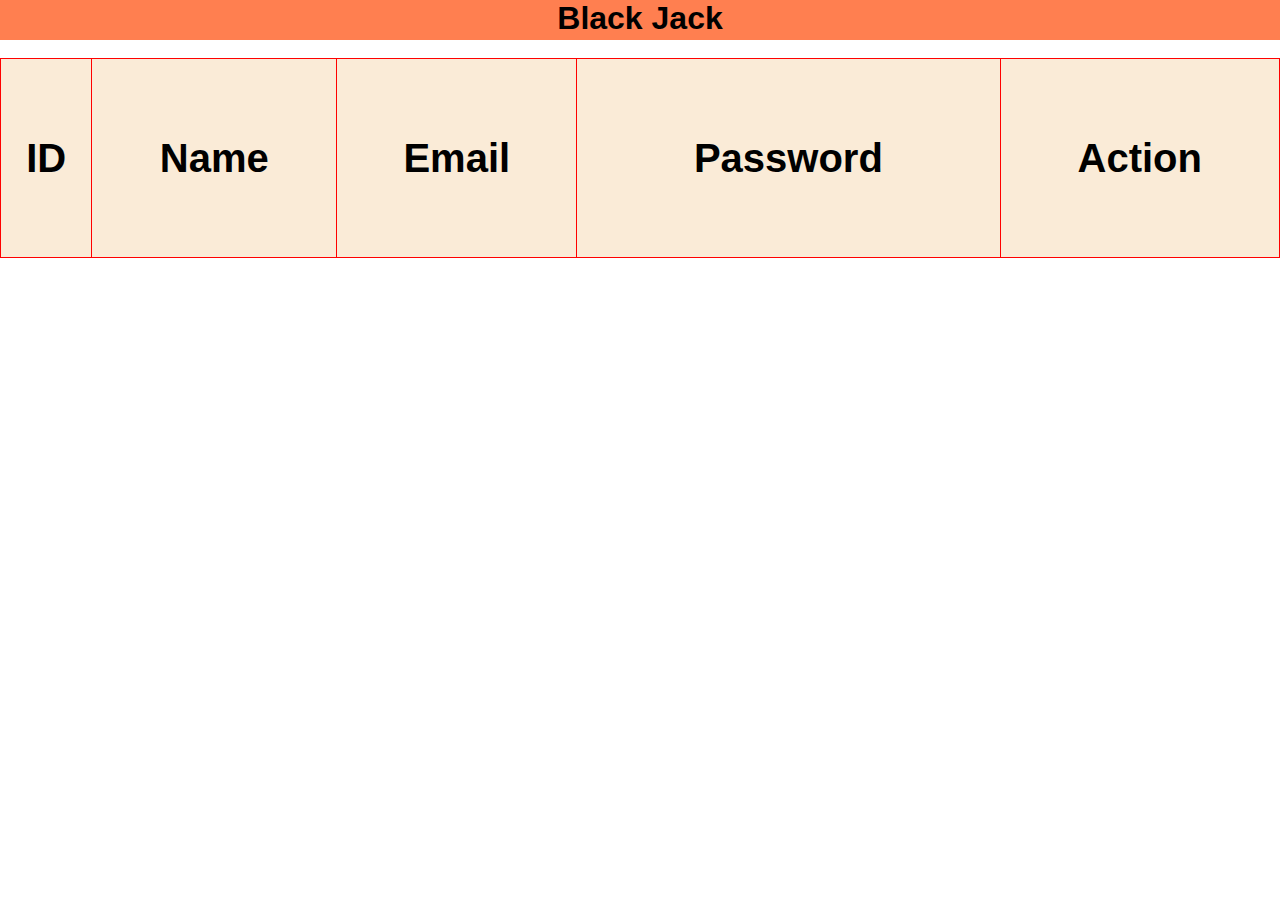
<file: index.html>
<!DOCTYPE html>
<html lang="en">
<head>
    <meta charset="UTF-8">
    <title>Title</title>
    <link rel="stylesheet" href="css/list.css">
</head>
<body>
<div class="container">
    <h1>Black Jack</h1>
</div>
<br>
<table id="body-table">
</table>

<div id="contact-modal" class="modal" style="display: none">
    <div id="modal-content">
        <div id="modal-header">
            <span class="close-modal" id="close-modal" onclick="closeModal()">&times;</span>
            <h2>Sign Up</h2>
        </div>
        <div id="modal-body">
                <div class="form-group">
                    <label for=first-name> First Name</label>
                    <input type="text" id="first-name" placeholder="Enter your first name">
                </div>
                <div class="form-group">
                    <label for=last-name> Last Name</label>
                    <input type="text" id="last-name" placeholder="Enter your last name">
                </div>
                <div class="form-group">
                    <label for=email> Email</label>
                    <input type="text" id="email" placeholder="Enter your email name">
                </div>
                <div class="form-group">
                    <input type="text" id="id" hidden>
                </div>
                <input type="submit" value="Update" onclick="update()">
        </div>
        <div id="modal-footer">
            <h3>Code Gym</h3>
        </div>
    </div>
</div>

</body>
<script src="js/my.js"></script>
</html>
</file>
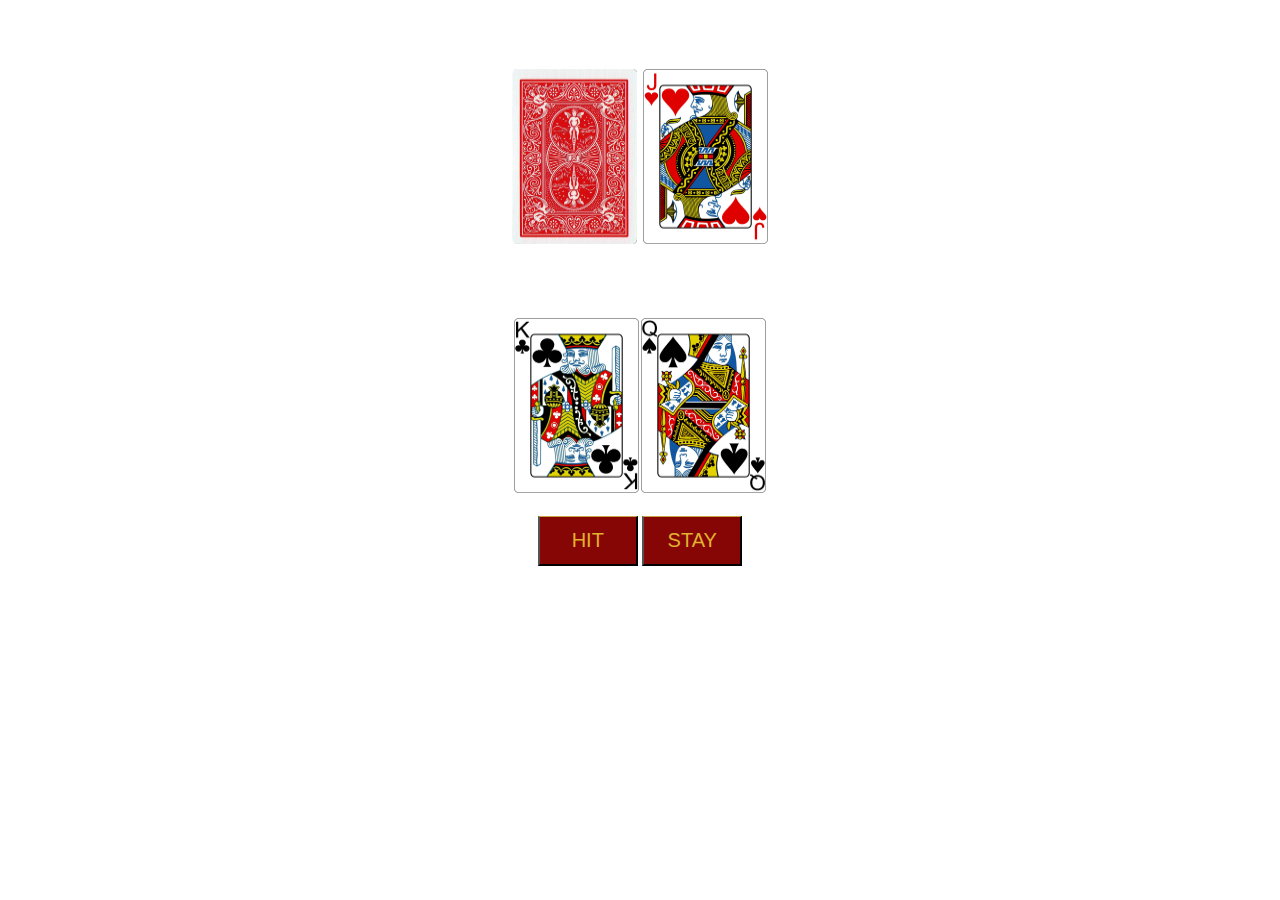
<file: black-jack/index.html>
<!DOCTYPE html>
<html>
<head>
    <meta charset="UTF-8">
    <meta name="viewport" content="width=device-width, initial-scale=1.0">
    <title>Black Jack</title>
    <link rel="stylesheet" href="blackjack.css">
    <style>
    body{
       background-image: url("https://cdn5.vectorstock.com/i/1000x1000/68/69/casino-poker-background-red-colors-seamless-vector-5846869.jpg");
    }
    h2,.card{
        color: white;
    }

    </style>
</head>
<body>
<h2>Dealer: <span id="dealer-sum"></span></h2>
<div id="dealer-cards" class="card">
    <img id="hidden" src="./cards/BACK.png">
</div>

<h2>You: <span id="your-sum"></span></h2>
<div id="your-cards" class="card"></div>

<br>
<button id="hit" class="btn-hit">HIT</button>
<button id="stay" class="btn-hit">STAY</button>
<p id="results" class="card"></p>
</body>
<script src="blackjack.js"></script>
</html>
</file>
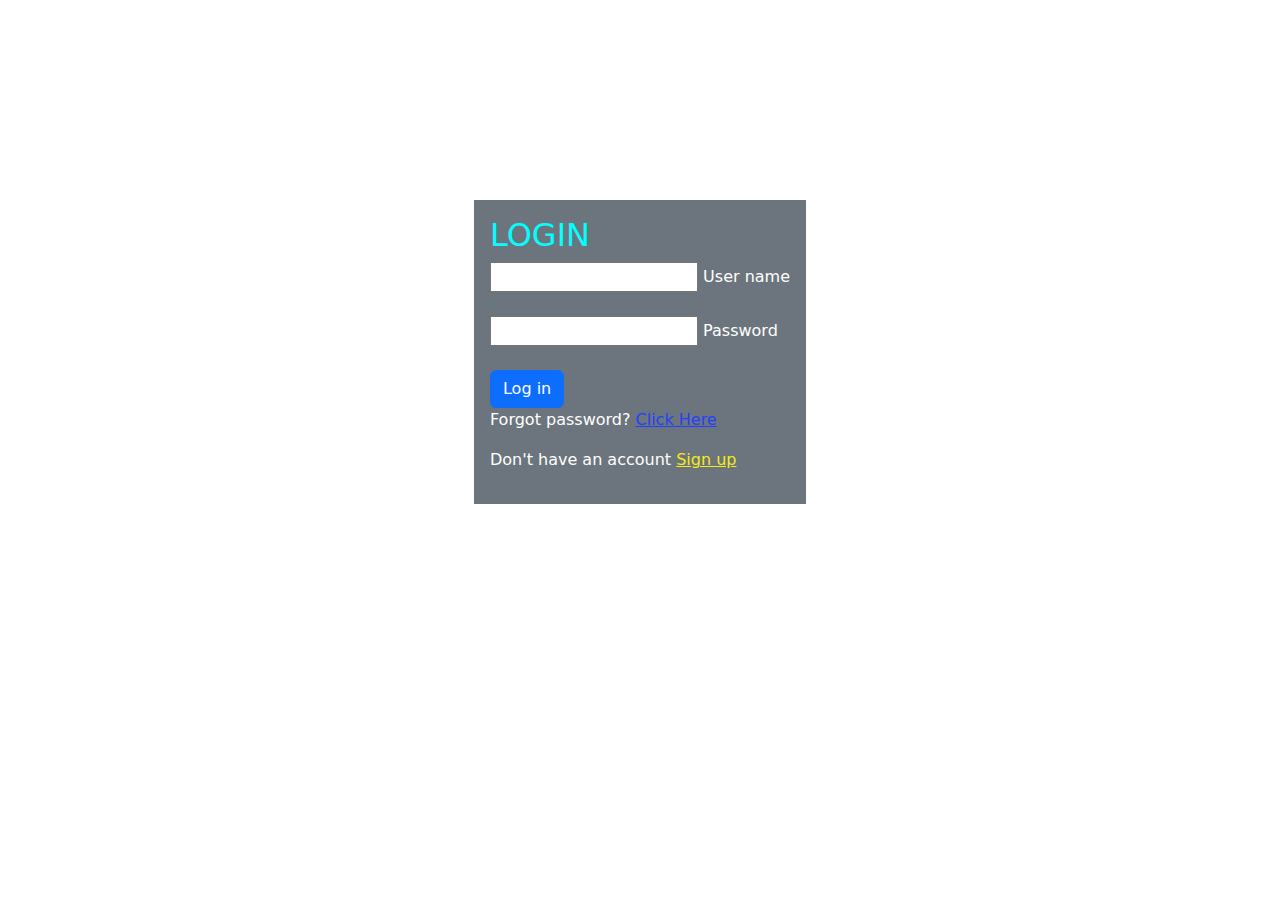
<file: Login.html>
<!DOCTYPE html>
<html lang="en">
<head>
    <meta charset="UTF-8">
    <title>Title</title>
    <link rel="stylesheet" href="https://cdn.jsdelivr.net/npm/bootstrap@5.2.0-beta1/dist/css/bootstrap.min.css">
    <style>
        .box {
            margin: 200px;
        }
        .login {
            color: aqua;
        }
        #mydiv {
            background-image: url("https://lh3.googleusercontent.com/looCh_KiDwKl_bR8ztn2lP1vZXxKAiMzshkitoOXARy1QkK07OZ3eANOX4IWVlGVTcU=w512");
            animation: mymove 5s backwards;
        }
        @keyframes mymove {
            from {
                background-image: url("https://lh3.googleusercontent.com/looCh_KiDwKl_bR8ztn2lP1vZXxKAiMzshkitoOXARy1QkK07OZ3eANOX4IWVlGVTcU=w512")
            }
            to {
                background-image: url("https://encrypted-tbn0.gstatic.com/images?q=tbn:ANd9GcQQMmV7qZYKzhWvGQZjyPViDQU9pfgyb9QhdViF7p84SfrqZnNztHQjngQolrXj-lK6K3w&usqp=CAU");
            }
        }
    </style>
</head>
<body class="" id="mydiv">
<section>
    <div class="box d-flex justify-content-center">
        <div class="p-3 mb-2 bg-secondary text-white  ">
            <h2 class="login">LOGIN </h2>
            <div class="inputBx">
                <input type="text" id="username" class="f-input" required="required">
                <span>User name</span>
                <br>
                <label class="f-label" for="username"></label>
                <span style="color: red" id="email-Alert"></span>
            </div>
            <div class="inputBx password">
                <input id="password" type="password" name="password" class="f-input" required="required">
                <span>Password</span>
                <a href="#" class="password-control" onclick="return show_hide_password(this);"></a>
            </div>
            <div class="inputBx"><br>
                <button type="button" onclick="login()" id="btnSignup" class="btn btn-primary">Log in</button>
            </div>
            <p>Forgot password? <a
                    href="https://www.dienmayxanh.com/kinh-nghiem-hay/5-cach-tim-lai-mat-khau-wifi-trong-nha-khi-quen-cu-1228589"
                    style="color: #223fff">Click Here</a></p>
            <p>Don't have an account <a href="/Case/Register.html" style="color: #f6eb17">Sign up</a></p>
        </div>
    </div>
</section>
<script src="Login.js"></script>
<script src="Register_js.js"></script>
</body>
</html>
</file>
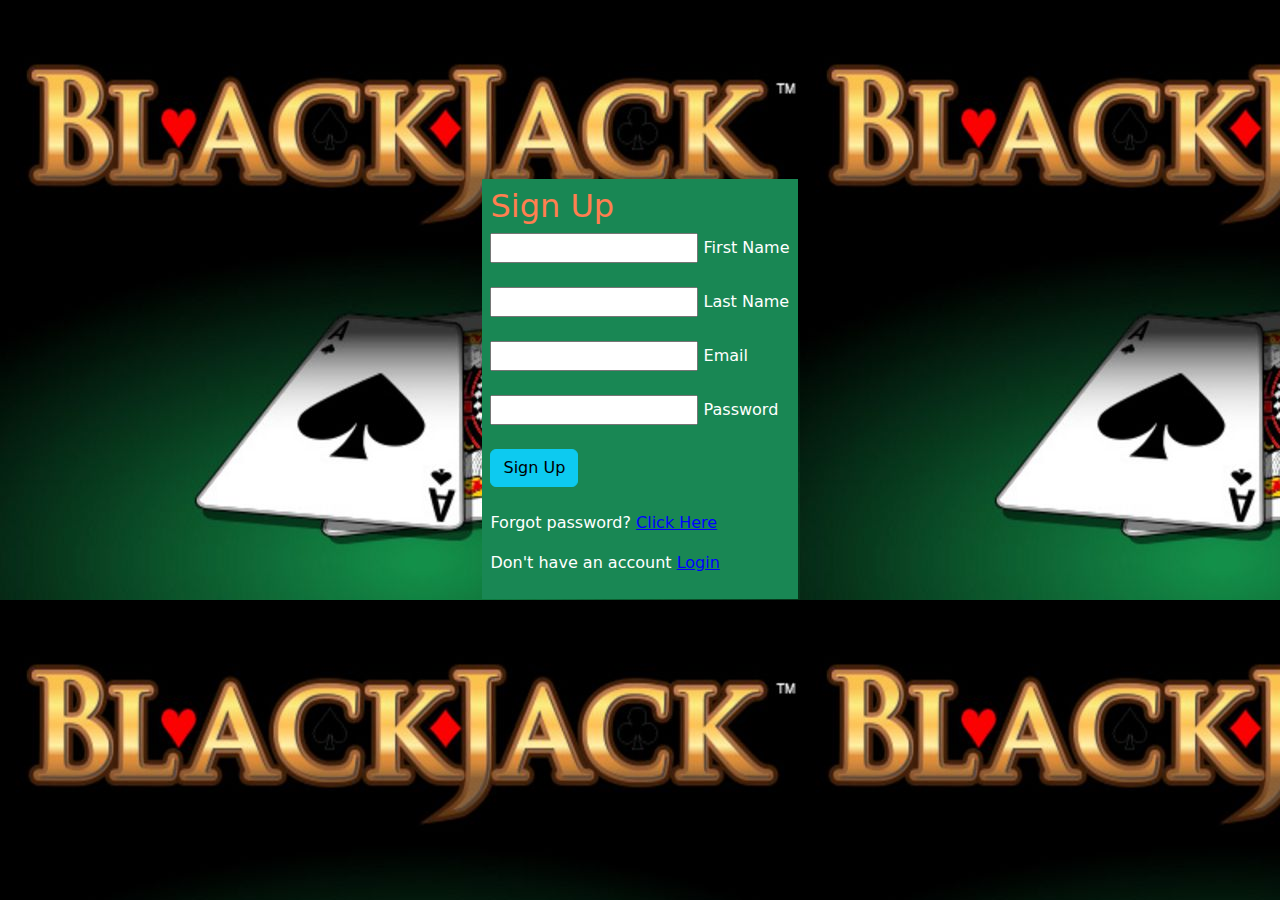
<file: Register.html>
<!DOCTYPE html>
<html lang="en">
<head>
    <meta charset="UTF-8">
    <title>Title</title>
    <link rel="stylesheet" href="https://cdn.jsdelivr.net/npm/bootstrap@5.2.0-beta1/dist/css/bootstrap.min.css">
    <style>
        .box{
            margin: 179px;

        }
        .login{
            color: aqua;
        }
    </style>
</head>
<body  background="img/da.jpg">
<section>
    <div class="box d-flex justify-content-center">
        <div class="bg-success p-2 text-white bg-opacity-100">
            <div class="f">
                <h2 style="color: coral">Sign Up </h2>
                <div class="inputBx">
                    <input type="text" id="firstName-signup" class="f-input" required="required">
                    <span>First Name</span>
                    <div class="error-message"></div>
                </div><br>
                <div class="inputBx">
                    <input type="text" id="lastname-signup" class="f-input" required="required">
                    <span>Last Name</span>
                    <div class="error-message"></div>
                </div><br>
                <div class="inputBx">
                    <input type="text" id="email-signup" class="f-input" required="required">
                    <span>Email</span>
                    <div class="error-message"></div>
                </div><br>
                <div class="inputBx password">
                    <input id="password-signup" type="password" class="f-input" name="password" required="required">
                    <span>Password</span>
                    <a href="#" class="password-signup" onclick="return show_hide_password(this);"></a>
                    <div class="error-message"></div>
                </div><br>
                <div class="inputBx">
                    <button type="button" onclick="dang_ky()" id="btnSignup" class="btn btn-info">Sign Up</button>
                </div><br>
                <p>Forgot password? <a href="#" style="color: blue">Click Here</a></p>
                <p>Don't have an account <a href="/Case/Login.html" style="color: blue">Login</a></p>
            </div>
        </div>
    </div>
</section>
</body>
<script src="Register_js.js"></script>
</html>
</file>
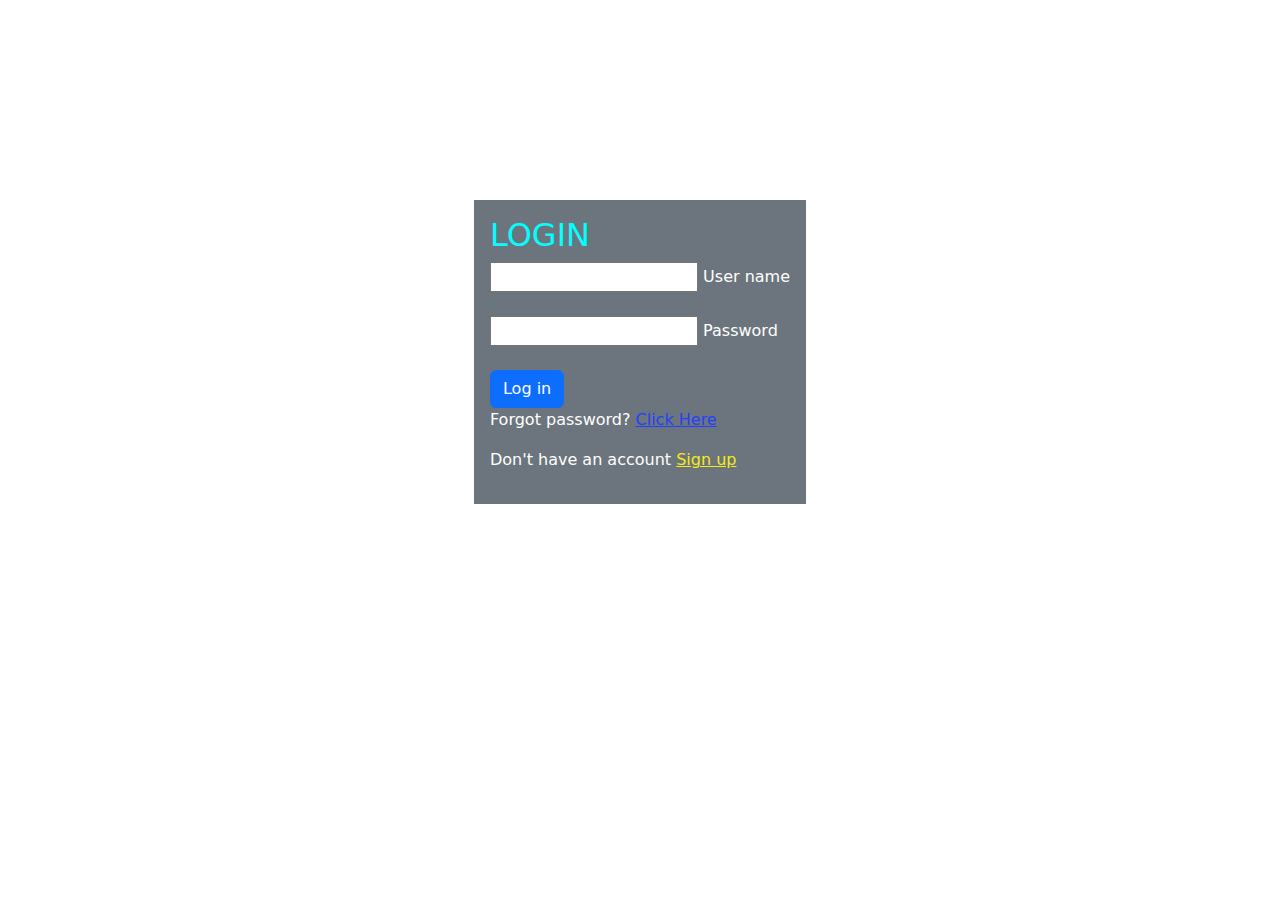
<file: views/Login.html>
<!DOCTYPE html>
<html lang="en">
<head>
    <meta charset="UTF-8">
    <title>Title</title>
    <link rel="stylesheet" href="https://cdn.jsdelivr.net/npm/bootstrap@5.2.0-beta1/dist/css/bootstrap.min.css">
    <style>
        .box {
            margin: 200px;
        }
        .login {
            color: aqua;
        }
        #mydiv {
            background-image: url("https://lh3.googleusercontent.com/looCh_KiDwKl_bR8ztn2lP1vZXxKAiMzshkitoOXARy1QkK07OZ3eANOX4IWVlGVTcU=w512");
            animation: mymove 5s backwards;
        }
        @keyframes mymove {
            from {
                background-image: url("https://lh3.googleusercontent.com/looCh_KiDwKl_bR8ztn2lP1vZXxKAiMzshkitoOXARy1QkK07OZ3eANOX4IWVlGVTcU=w512")
            }
            to {
                background-image: url("https://encrypted-tbn0.gstatic.com/images?q=tbn:ANd9GcQQMmV7qZYKzhWvGQZjyPViDQU9pfgyb9QhdViF7p84SfrqZnNztHQjngQolrXj-lK6K3w&usqp=CAU");
            }
        }
    </style>
</head>
<body class="" id="mydiv">
<section>
    <div class="box d-flex justify-content-center">
        <div class="p-3 mb-2 bg-secondary text-white  ">
            <h2 class="login">LOGIN </h2>
            <div class="inputBx">
                <input type="text" id="username" class="f-input" required="required">
                <span>User name</span>
                <br>
                <label class="f-label" for="username"></label>
                <span style="color: red" id="email-Alert"></span>
            </div>
            <div class="inputBx password">
                <input id="password" type="password" name="password" class="f-input" required="required">
                <span>Password</span>
                <a href="#" class="password-control" onclick="return show_hide_password(this);"></a>
            </div>
            <div class="inputBx"><br>
                <button type="button" onclick="login()" id="btnSignup" class="btn btn-primary">Log in</button>
            </div>
            <p>Forgot password? <a
                    href="https://www.dienmayxanh.com/kinh-nghiem-hay/5-cach-tim-lai-mat-khau-wifi-trong-nha-khi-quen-cu-1228589"
                    style="color: #223fff">Click Here</a></p>
            <p>Don't have an account <a href="/Case/views/register.html" style="color: #f6eb17">Sign up</a></p>
        </div>
    </div>
</section>
<script src="../js/login.js"></script>
<script src="../js/register_js.js"></script>
</body>
</html>
</file>
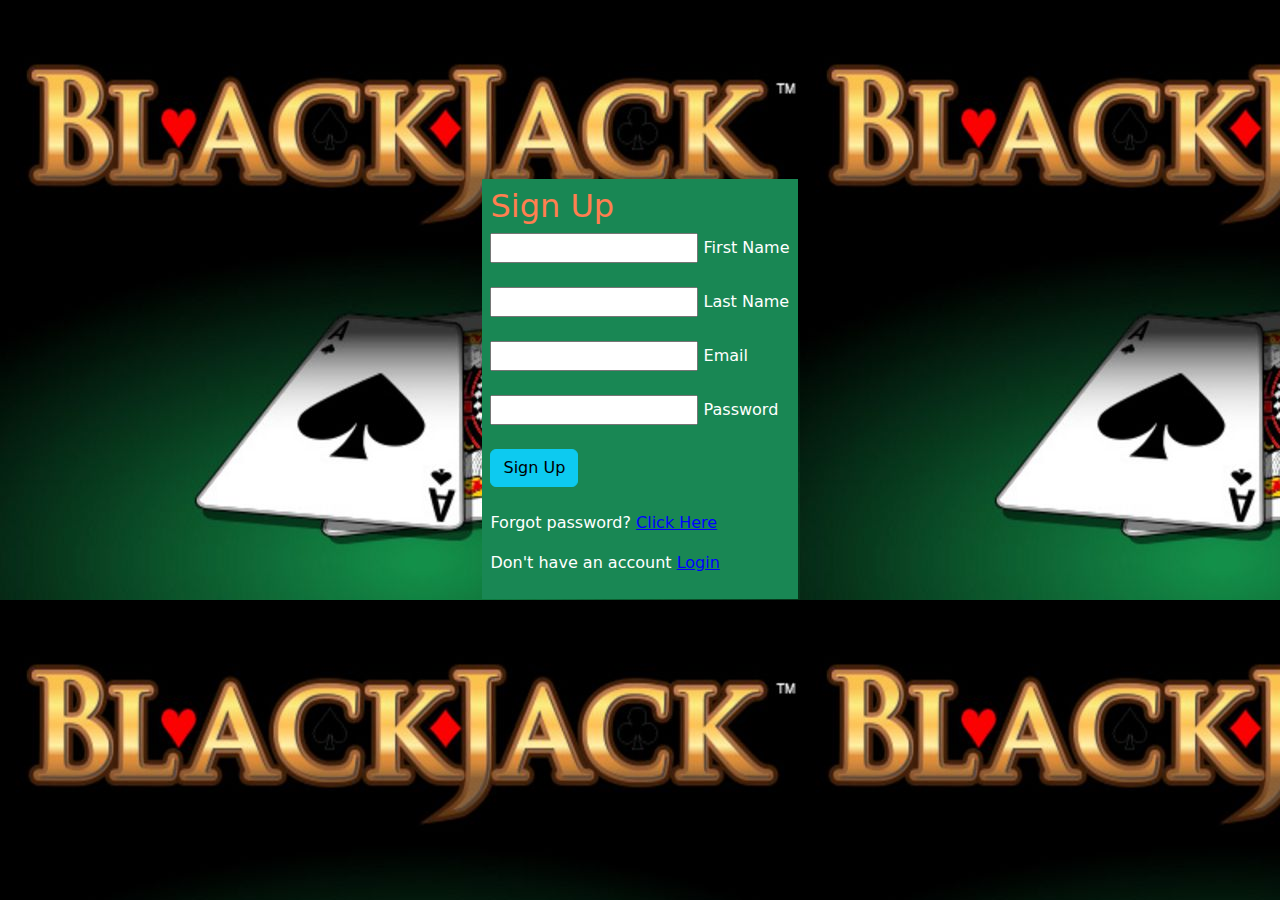
<file: views/Register.html>
<!DOCTYPE html>
<html lang="en">
<head>
    <meta charset="UTF-8">
    <title>Title</title>
    <link rel="stylesheet" href="https://cdn.jsdelivr.net/npm/bootstrap@5.2.0-beta1/dist/css/bootstrap.min.css">
    <style>
        .box{
            margin: 179px;

        }
        .login{
            color: aqua;
        }
    </style>
</head>
<body  background="../img/da.jpg">
<section>
    <div class="box d-flex justify-content-center">
        <div class="bg-success p-2 text-white bg-opacity-100">
            <div class="f">
                <h2 style="color: coral">Sign Up </h2>
                <div class="inputBx">
                    <input type="text" id="firstName-signup" class="f-input" required="required">
                    <span>First Name</span>
                    <div class="error-message"></div>
                </div><br>
                <div class="inputBx">
                    <input type="text" id="lastname-signup" class="f-input" required="required">
                    <span>Last Name</span>
                    <div class="error-message"></div>
                </div><br>
                <div class="inputBx">
                    <input type="text" id="email-signup" class="f-input" required="required">
                    <span>Email</span>
                    <div class="error-message"></div>
                </div><br>
                <div class="inputBx password">
                    <input id="password-signup" type="password" class="f-input" name="password" required="required">
                    <span>Password</span>
                    <a href="#" class="password-signup" onclick="return show_hide_password(this);"></a>
                    <div class="error-message"></div>
                </div><br>
                <div class="inputBx">
                    <button type="button" onclick="dang_ky()" id="btnSignup" class="btn btn-info">Sign Up</button>
                </div><br>
                <p>Forgot password? <a href="#" style="color: blue">Click Here</a></p>
                <p>Don't have an account <a href="/Case/views/Login.html" style="color: blue">Login</a></p>
            </div>
        </div>
    </div>
</section>
</body>
<script src="../js/register_js.js"></script>
</html>
</file>
<file: css/list.css>
#body-table {
    font-size: 40px;
    margin: auto;
    text-align: center;
    width: 100%;
    height: 200px;
}

#body-table, td, tr, th {
    border-collapse: collapse;
    border: 1px solid red;
}

button {

    width: 60px;
    height: 40px;
    color: white;
}

.container {
    background-color: coral;
    width: 100%;
    height: 40px;
    text-align: center;
}

table {
    background-color: antiquewhite;
}

.modal-content {
    display: none; /* mặc định được ẩn đi */
    position: fixed; /* vị trí cố định */
    z-index: 1; /* Ưu tiên hiển thị trên cùng */
    padding-top: 100px;
    left: 0;
    top: 0;
    width: 100%;
    height: 100%;
    overflow: auto;
    background-color: rgb(0, 0, 0);
    background-color: rgba(0, 0, 0, 0.4);
}
*{
    margin:0;
    padding:0;
    box-sizing: border-box;
}
body{
    font-family: Arial, sans-serif;
    height: 100vh;
    background-repeat: no-repeat;
    background-size: cover;
}
#contact-modal{
    position: fixed;
    top: 0;
    left: 0;
    width: 100%;
    height: 100%;
    background: rgba(0, 0, 0, 0.5);
}
#modal-content{
    background:#efefef;
    margin:35px auto;
    width: 60%;
    box-shadow: 4px 4px 4px rgba(0, 0, 0, 0.25);
}
#modal-header{
    background: #e37d60;
    color:#fff;
    padding: 25px 30px;
    text-align: center;
    text-transform: uppercase;
    font-size:30px;
}
#modal-header .close-modal{
    font-size:50px;
    float:right;
}
#modal-header .close-modal:hover{
    color:#333;
    cursor: pointer;
}
#modal-footer{
    background: #e37d60;
    color:#fff;
    padding: 25px 30px;
    text-align: center;
    text-transform: uppercase;
    font-size:18px;
}
#modal-body{
    padding: 25px 30px;
}
#modal-body h3{
    color: #e37d60;
    text-transform: uppercase;
    fort-size:35px;
    text-align: center;
    margin:  30px 0;
}
.form-group{
    width: 75%;
    margin:  20px 0;
    margin-left: 12.5%;
}
.form-group label{
    display: block;
    margin-bottom: 10px;
    font-size: 18px;
}
.form-group input{
    width: 100%;
    padding: 10px 20px;
    border: none;
    border-radius: 10px;
    font-size:20px
}
input[type="submit"]{
    font-size: 20px;
    margin-bottom: 30px;
    width: 75%;
    margin-left: 12.5%;
    transition: background 0.3s;
    color: #fff;
    background-color: #0e57c0;
    border-radius: 10px;
    cursor:pointer;
    text-transform: uppercase;
    padding: 10px;
}
</file>
<file: black-jack/blackjack.css>
body {
    font-family: Arial, Helvetica, sans-serif;
    text-align: center;
}

#dealer-cards img {
    height: 175px;
    width: 125px;
    margin: 1px;
}

#your-cards img {
    height: 175px;
    width: 125px;
    margin: 1px;
}

#hit {
    width: 100px;
    height: 50px;
    font-size: 20px;
}

#stay {
    width: 100px;
    height: 50px;
    font-size: 20px;
}
.btn-hit{
    background-color: #860505;
    color: #e1b230;
    border-top: 1px solid #c5a448;
}
</file>
